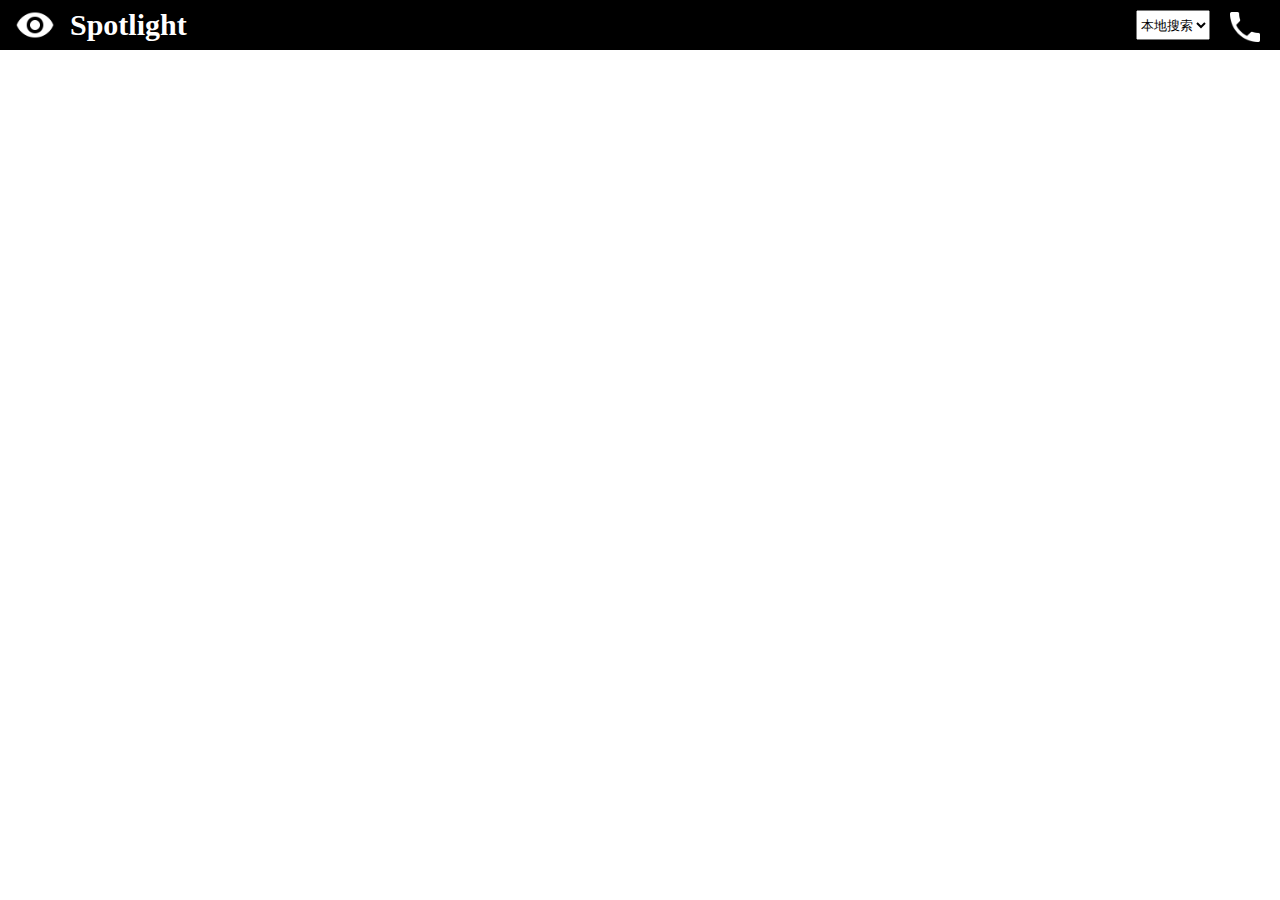
<file: WebContent/main.html>
<!DOCTYPE html>
<html>
<head>
	<meta charset="utf-8" />  
	<meta name="viewport" content="initial-scale=1.0, user-scalable=no" />  
	<title>Focus</title>
	<link rel="stylesheet" href="css/main.css"/>
	<link rel="stylesheet" href="css/SearchControl_min.css" />
	<link rel="stylesheet" href="css/ui-dialog.css"/>
	<link rel="stylesheet" href="http://api.map.baidu.com/library/SearchInfoWindow/1.5/src/SearchInfoWindow_min.css" />
	<script type="text/javascript" src="http://api.map.baidu.com/api?v=2.0&ak=G3uoeYnhYXCVY1s02G33vusdtwnYWYfc"></script>
	<script type="text/javascript" src="http://api.map.baidu.com/library/Heatmap/2.0/src/Heatmap_min.js"></script>
	<script src="js/jquery-3.1.1.min.js"></script>
	<script type="text/javascript" src="js/SearchControl_min.js"></script>
	<script type="text/javascript" src="js/SearchInfoWindow_min.js"></script>
	<script type="text/javascript" src="js/dialog-min.js"></script>
</head>
<body>
	<div id="header">
		<a class="open-navigation ssm-open-nav" href="#" title="图例"><img class="logoicon" src="img/label.png" alt="lanel"></a>
		<div class="logo">Spotlight</div>
		<div id="test_container">
      			<select id="selectType" name="" style="height:30px">
          		<option value="1">本地搜索</option>
          		<option value="2">公交方案</option>
          		<option value="3">驾车路线</option>
      			</select>
      			<img class="contect" src="img/call.png" alt="contect" onclick="contextfunc()">
 		</div>	
	</div>
	<div>
		<nav>
			<div>
			<button id="open">open</button>
			<button id="close">close</button>
			<br/><br/>
			<form>
				<label>类别：</label>
				<select id="classification">
				<option value="环境卫生">环境卫生</option>
				<option value="公共设施">公共设施</option>
				<option value="噪音扰民">噪音扰民</option>
				<option value="治安管理">治安管理</option>
				<option value="个人求助">个人求助</option>
				</select>
				<br/><br/>
				<label style="vertical-align: top">事件：</label>
				<textarea id="event" placeholder="请具体描述事件..."  required></textarea>
				<br/><br/>
				<label>地址：</label>
				<input type="text" id="address"></input>
				<br/><br/>
				<button onclick="AddPoint()">添   加</button>
			</form>
			<hr/>
			<br/>
			<span style="font-wieght:bolder;">查询数据项：</span>
			<select id="selectcal">
				<option value=""></option>
				<option value="环境卫生">环境卫生</option>
				<option value="公共设施">公共设施</option>
				<option value="噪音扰民">噪音扰民</option>
				<option value="治安管理">治安管理</option>
				<option value="个人求助">个人求助</option>
			</select>
			<button class="select" onclick="SearchData()">查  询</button>

				<hr/>
				查询周边事件情况:
				<button class="select" onclick="selectStartPoint()" style="width: 90px;">选择起始点</button><span style="font-size: 0.8em">默认为定位点</span>
				<br/>
				<br/>
				<input type="text" value="请输入查询半径" onfocus="if(this.value=='请输入查询半径')this.value=''"
					   onblur="this.value=this.value==''?'请输入查询半径':this.value" id="radius">&nbsp;米
				<p>查询类别：</p>
				<select id="selectca2">
					<option value=""></option>
					<option value="环境卫生">环境卫生</option>
					<option value="公共设施">公共设施</option>
					<option value="噪音扰民">噪音扰民</option>
					<option value="治安管理">治安管理</option>
					<option value="个人求助">个人求助</option>
				</select>
				<button class="select" onclick="SearchSaptialData()">查  询</button>
				<button class="select" onclick="ClearSearchData()"style="width:100px;">清除查询结果</button>
				<hr/>
				<br/>
				热力图显示:
				<p>显示类别：(默认为全部显示）</p>
				<select id="selectca3">
					<option value=""></option>
					<option value="环境卫生">环境卫生</option>
					<option value="公共设施">公共设施</option>
					<option value="噪音扰民">噪音扰民</option>
					<option value="治安管理">治安管理</option>
					<option value="个人求助">个人求助</option>
				</select>
				<button class="select" onclick="openHeatmap()" style="width: 90px;">显示热力图</button>
				<button class="select" onclick="closeHeatmap()" style="width: 90px;">关闭热力图</button>
				<hr/>
				前往事件点导航：
				<button class="select" onclick="selectStartPoint()" style="width: 80px;">选择起始点</button>默认为定位点
				<br>
				<br>
				<button class="select" onclick="selectPoint()" style="width: 80px;">选择前往点</button>
				<button class="select" onclick="PlanRoute()">规划路径</button>
				<button class="select" onclick="ClearRoute()">结束规划</button>
				<div id="r-result">

				</div>
			</div>
		</nav>
	</div>
	<div id="searchBox" style="width:400px;height:50px;position:fixed;right:0;margin-top:10px;margin-right:5px;z-index:5"></div>
	<div id="container"> 
		<div id="allmap"></div>
	</div>
	<div id="searchResultPanel" style="border:1px solid #C0C0C0;width:150px;height:auto; display:none;"></div>

	<!-- touchSwipe library -->
	<script src="js/jquery.touchswipe.min.js"></script>

	<!-- Sliding swipe menu javascript file -->
	<script src="js/jquery.slideandswipe.js"></script>
	<script>
    $(document).ready(function() {
        $('nav').slideAndSwipe();
    });
	</script>
	<script type="text/javascript"> 
	// 百度地图API功能
	function G(id) {
		return document.getElementById(id);
	}
	var map = new BMap.Map("allmap");          // 创建地图实例  
	var point = new BMap.Point(120.219,30.259);  // 创建点坐标  
	map.centerAndZoom(point, 15);                 // 初始化地图，设置中心点坐标和地图级别  

	//浏览器定位点，默认为初始化中心点
    var geolocationPoint = point;
    //根据浏览器定位
    var geolocation = new BMap.Geolocation();
    geolocation.getCurrentPosition(function(r){
        if(this.getStatus() == BMAP_STATUS_SUCCESS){
            var mk = new BMap.Marker(r.point);
            geolocationPoint = r.point;
           // alert(111);
            map.addOverlay(mk);
            map.panTo(r.point);
        }
        else {
            alert('failed'+this.getStatus());
        }
    },{enableHighAccuracy: true});


    map.addControl(new BMap.NavigationControl({anchor: BMAP_ANCHOR_TOP_LEFT, type: BMAP_NAVIGATION_CONTROL_SMALL,enableGeolocation: true})); // 缩放控件
	map.addControl(new BMap.ScaleControl({anchor:BMAP_ANCHOR_BOTTOM_RIGHT}));      // 比例尺控件
	map.addControl(new BMap.OverviewMapControl());// 缩略图
	//map.addControl(new BMap.MapTypeControl());    // 
	map.setCurrentCity("杭州"); // 仅当设置城市信息时，MapTypeControl的切换功能才能可用
	map.enableScrollWheelZoom(true);     //开启鼠标滚轮缩放	

	var type = "";
	type = TRANSIT_ROUTE; //公交检索
	type = DRIVING_ROUTE; //驾车检索
	type = LOCAL_SEARCH ; //本地检索

	//创建检索控件
	var searchControl = new BMapLib.SearchControl({
	    container : "searchBox" //存放控件的容器
	    , map     : map  //关联地图对象
	    , type    : type  //检索类型
	});

	document.getElementById("selectType").onchange = function () {
	    searchControl.setType(this.value);
	};
    function contextfunc(){
        var d = dialog({
            title: '联系我们',
            content: '对于添加的数据有任何反馈，请及时联系我们！感谢您对我们的支持！<br/>联系电话：21495900<br/>邮&emsp;&emsp;箱：focus@gmail.com<br/>办公地点：浙江大学东四409'
        });
        d.show();
    }

    //lbs云
    var baseUrl = "http://api.map.baidu.com/geodata/v3/";
    var baseSearchUrl = "http://api.map.baidu.com/geosearch/v3/";
    var akServer= "gfj8FUXVx8ztKXh752w2ex478OErksLi";
    var BDLBStableId = 160612;

    //添加新的点
    function AddPoint()
    {
        //单击获取点击的经纬度
        var lat,lng;
        //设置点击事件
        var ClickHandler = function(e){
            lng = e.point.lng;
            lat = e.point.lat;

            $.ajax({
                type: "post",
                url: baseUrl+"poi/create",
                dataType: "json",
                data: {
                    "title":$("#event").val(),
                    "address":$("#address").val(),
                    "tags":$("#classification").val(),
                    "latitude":lat,
                    "longitude":lng,
                    "thumb_up":0,
                    "coord_type":3,
                    "geotable_id":BDLBStableId,
                    "ak":akServer},
                //如果成功通过lbs云存储数据
                success: function (data)
                {
                    var pt = new BMap.Point(lng,lat);
                    var myIcon = new BMap.Icon("img/placeiconblue.png", new BMap.Size(32,32));
                    var marker = new BMap.Marker(pt,{icon:myIcon});  // 创建标注，使用自定义图标

                    map.addOverlay(marker);	// 将标注添加到地图中
                    AddClickEvent(data.id,marker);	//给marker添加点击事件
                    //var text="执行状态:"+data.status+";";
                    //text+="结果："+data.message+";";
                    //text+="新建数据ID是"+data.id;
                    //$("#AddPointContainer").html(text);
                    alert("添加成功！");
                },
                error: function(e) {
                    console.log(e);
                }
            });
            //点了一次之后移除点击事件
            map.removeEventListener("click", ClickHandler);
        }

        //添加设置好的点击事件给地图
        map.addEventListener("click",ClickHandler);
    }

    //data.total：总共有几条结果
    //data.size：返回的有几条结果（<=一页内能显示的数目）
    //page_size：一页显示几条结果，默认10，范围0~200
    //page_index：指定显示第几页，默认0，最大9; tag：事件的分类，字符串格式，用于筛选
    function SearchPoints(page_index,tag)
    {
        $.ajax({
            type: "get",
            url: baseUrl+"poi/list",
            dataType: "jsonp",
            data: {
                "tags":tag,
                "page_index":page_index,
                "page_size":200,
                "geotable_id":BDLBStableId,
                "ak": akServer
            },
            //如果成功通过lbs云获取数据
            success: function (data) {
                console.log(data);
				/*	eval("data=" + data);*/
                var text="执行状态:"+data.status+"<br/>";
                text+="结果："+data.message+"<br/>";
                text+="结果包含"+data.total+"个数据<br/>";
                $("#showContainer").html(text);
                var pois=data.pois;

                var tablesHTML="<tr><td>ID</td><td>分类</td><td>地址</td><td>事件</td><td>创建时间</td><td>顶</td></tr>";
                for(var i=0;i<data.size;i++){
                    tablesHTML+="<tr><td>"+pois[i].id+"</td><td>"+pois[i].tags+"</td><td>"+pois[i].address+"</td><td>"+pois[i].title+"</td><td>"+pois[i].create_time+"</td><td>"+pois[i].thumb_up+"</td></tr>";
                }
                if(tag==''){
                    titletag='所有类型'+'     (事件总数：' +data.total+')';
                }
                else{
                    titletag=tag+'    (事件总数：' +data.total+')';
                }
                var d = dialog({
                    title: titletag,
                    content: tablesHTML,
                    height:450
                });
                d.show();
            }
        });
    }

    //把所有数据都添加为地图上的Marker
    function AddAllPoints()
    {
        $.ajax({
            type: "get",
            url: baseUrl+"poi/list",
            dataType: "jsonp",
            data: {
                "page_index":0,
                "page_size":200,
                "geotable_id":BDLBStableId,
                "ak": akServer
            },
            //如果成功通过lbs云获取数据
            success: function (data) {
                console.log(data);

                var pois=data.pois;

                for(var i=0;i<data.size;i++){
                    var pt = new BMap.Point(pois[i].location[0],pois[i].location[1]);
                    if(pois[i].thumb_up<10){
                        var myIcon = new BMap.Icon("img/placeiconblue.png", new BMap.Size(32,32));
                    }
                    else{
                        if(pois[i].thumb_up<30){
                            var myIcon = new BMap.Icon("img/placeiconyellow.png", new BMap.Size(32,32));
                        }
                        else{
                            var myIcon = new BMap.Icon("img/placeiconred.png", new BMap.Size(32,32));
                        }
                    }
                    var marker = new BMap.Marker(pt,{icon:myIcon});  // 创建标注

                    map.addOverlay(marker);	// 将标注添加到地图中
                    AddClickEvent(pois[i].id,marker);	//给marker添加点击事件
                }
            }
        });
    }


    //每次点击marker都重新加载信息窗口-->实现顶数可自动变化
    function OpenNewSearchInfoWindow(id,marker)
    {
        $.ajax({
            type: "get",
            url: baseUrl+"poi/detail",
            dataType: "jsonp",
            data: {
                "id":id,
                "geotable_id":BDLBStableId,
                "ak": akServer
            },
            success: function (data) {
                var poi = data.poi;
                var content = '<div style="width:290px;height:90px;margin:0;line-height:20px;overflow:auto"><strong>事件</strong>：'+poi.title +'<br/><strong>地址</strong>：'+poi.address + '<br/><button id="thumbUp" style="width:50px;height:20px;margin:5px;margin-left:110px;background-color:	#4169E1;color:white;border:none;border-radius:5px;box-shadow: 2px 2px 5px #888888;"onclick="SetThumbUp('+poi.id+','+poi.thumb_up+')">顶&nbsp;&nbsp;'+poi.thumb_up +'</button></div>';
                // 创建信息窗口对象
                var searchInfoWindow = new BMapLib.SearchInfoWindow(map,content, {
                    title: poi.tags, //标题
                    width: 290, //宽度
                    height:90, //高度
                    panel : "panel", //检索结果面板
                    enableAutoPan : true, //自动平移
                    enableSendToPhone: false, //是否显示发送到手机按钮  !!!待修改，true的话有点儿问题!!!
                    searchTypes :[
                        BMAPLIB_TAB_SEARCH,   //周边检索
                        BMAPLIB_TAB_TO_HERE,  //到这里去
                        BMAPLIB_TAB_FROM_HERE //从这里出发
                    ]
                });
                //searchInfoWindow.setContent(content);
                searchInfoWindow.open(marker);
            }
        });
    }

    //点击信息窗中的“顶”按钮时触发，顶数+1
    function SetThumbUp(poiId,thumbUpNow)
    {
        $.ajax({
            type: "post",
            url: baseUrl+"poi/update",
            dataType: "json",
            data: {
                "id":poiId,
                "thumb_up":thumbUpNow+1,
                "geotable_id":BDLBStableId,
                "ak":akServer},
            //如果成功通过lbs云存储数据
            success: function (data)
            {
                alert("成功顶了一下");

                var text="修改顶数：";
                text+="执行状态:"+data.status+";";
                text+="结果："+data.message+";";
                $("#AddPointContainer").html(text);
            },
            error: function(e) {
                console.log(e);
            }
        });
    }

    document.getElementById("open").onclick = function(){
        AddAllPoints();
    };
    document.getElementById("open").click();
    document.getElementById("close").onclick = function(){
        map.clearOverlays();
    };

    //分类检索
    function SearchData(){
        SearchPoints(0,$("#selectcal").val())
    }

    function selectStartPoint() {
        map.addEventListener("click",getPoint);
    }

    var tempgeoLocationPoint;//选择起始点
    var locationPoint = geolocationPoint;//默认起始点（即定位点）
    function getPoint(e){
       tempgeoLocationPoint = new BMap.Point(e.point.lng,e.point.lat);
        var mk = new BMap.Marker(tempgeoLocationPoint);
        map.addOverlay(mk);
    }

    function SearchSaptialData() {
        var searchRadius = $("#radius").val();

        map.removeEventListener("click",getPoint);

        if(tempgeoLocationPoint != null){
            locationPoint = tempgeoLocationPoint;
		}
        $.ajax({
            type: "get",
            url: baseSearchUrl + "nearby",
            dataType: "jsonp",
            data: {
                "geotable_id": BDLBStableId,
                "ak": akServer,
                "location": locationPoint.lng.toString() + "," + locationPoint.lat.toString(),
                "tags":$("#selectca2").val(),
                "Coord_type": 3,
                "radius": searchRadius
            },
            //如果成功通过lbs云获取数据
            success: function (data) {
                console.log(data);

                //清除已经现实的标记点
                map.clearOverlays();
                //获取兴趣点
                var pois = data.contents;
                for (var i = 0; i < data.size; i++) {
                    var pt = new BMap.Point(pois[i].location[0], pois[i].location[1]);
                    //为事件点按顶的数目进行分类标注
                    if (pois[i].thumb_up < 10) {
                        var myIcon = new BMap.Icon("img/placeiconblue.png", new BMap.Size(32, 32));
                    }
                    else {
                        if (pois[i].thumb_up < 30) {
                            var myIcon = new BMap.Icon("img/placeiconyellow.png", new BMap.Size(32, 32));
                        }
                        else {
                            var myIcon = new BMap.Icon("img/placeiconred.png", new BMap.Size(32, 32));
                        }
                    }
                    var marker = new BMap.Marker(pt, {icon: myIcon});  // 创建标注
                    map.addOverlay(marker);	// 将标注添加到地图中

                    AddClickEvent(pois[i].uid,marker);	//给marker添加点击事件
                }

                var mk = new BMap.Marker(locationPoint);
                map.addOverlay(mk);
                //绘制查询圆图像
                var circle = new BMap.Circle(locationPoint, searchRadius, {
                    fillColor: "blue",
                    strokeWeight: 1, fillOpacity: 0.3, strokeOpacity: 0.3
                });
                map.addOverlay(circle);
            }

        })
    }

    //清除空间查询点击反馈函数
    function ClearSearchData() {
        map.clearOverlays();
        AddAllPoints();
        var mk = new BMap.Marker(geolocationPoint);
        map.addOverlay(mk);
        locationPoint = geolocationPoint;
        tempgeoLocationPoint = null;
    }



    //导航路径规划相关变量
    var turnOnDrivingPlan = false;
    var passPoint = []; //存储需要前往的事件点
    var DrivingPoint = [];//储存离你定位点由远及近的事件点
    var m = 0;
    //给marker添加点击事件
	//涉及的是标记点显示，以及添加需要前往点
    function AddClickEvent(id,marker)
    {
        marker.addEventListener("click",function(e){
            if(!(turnOnDrivingPlan))
                OpenNewSearchInfoWindow(id,marker);
            if(turnOnDrivingPlan){
                AddDrivingPoint(m,id);
                m++;
            }
        });
    }

    //选择前往事件点点击函数
    function selectPoint() {
        turnOnDrivingPlan = true;
        map.removeEventListener("click",getPoint);
    }

    //清除导航路径点击函数
    function ClearRoute() {
        turnOnDrivingPlan = false;
        map.clearOverlays();
        AddAllPoints();
        $("#r-result").empty();
        var mk = new BMap.Marker(geolocationPoint);
        map.addOverlay(mk);
        locationPoint = geolocationPoint;
        tempgeoLocationPoint = null;
        DrivingPoint = [];
        passPoint = [];
    }

    //添加需要经过点函数
    function AddDrivingPoint(i,id) {

        $.ajax({
            type: "get",
            url: baseUrl + "poi/detail",
            dataType: "jsonp",
            data: {
                "id": id,
                "geotable_id": BDLBStableId,
                "ak": akServer
            },
			//如果成功通过lbs云获取数据
            success: function (data) {
                var poi = data.poi;
                passPoint.push(new BMap.Point(poi.location[0],poi.location[1]));
            }
        })
    }

	//新建一个地图导航
    var driving = new BMap.DrivingRoute(map);

    //规划经过事件点的导航路径
    function PlanRoute() {

        var num = passPoint.length;
        if(tempgeoLocationPoint != null){
            locationPoint = tempgeoLocationPoint;
		}
        findNearestPoint(locationPoint);
        for (var i = 1; i < num; i++) {
            findNearestPoint(new BMap.Point(DrivingPoint[DrivingPoint.length - 1].lng,DrivingPoint[DrivingPoint.length - 1].lat));
        }

        var tempPoint = new BMap.Point(DrivingPoint[0].lng,DrivingPoint[0].lat);
        driving.search(locationPoint, tempPoint);

        for (var i = 1; i < DrivingPoint.length; i++) {
            var point1 = new BMap.Point(DrivingPoint[i-1].lng,DrivingPoint[i-1].lat);
            var point2 = new BMap.Point(DrivingPoint[i].lng,DrivingPoint[i].lat);
            driving.search(point1,point2);
        }
    }

    //当导航路径规划完成，在网页中显示导航路径以及绘制导航路径
    var s = [];
    driving.setSearchCompleteCallback(function () {
        //获得第一条导航路径
        var temp = driving.getResults().getPlan(0);
        var route = temp.getRoute(0);

        //得到导航路径文字信息
        for (var i = 0; i < route.getNumSteps(); i++){
            var step = route.getStep(i);
            s.push((i + 1) + ". " + step.getDescription());
        }
        document.getElementById("r-result").innerHTML = s.join("<br/>");
		//获得一系列点的数组
        var pts = route.getPath();
		//绘制这一系列点的导航路径
        var polyline = new BMap.Polyline(pts);

        map.addOverlay(polyline);
        var mk = new BMap.Marker(locationPoint);
        map.addOverlay(mk);
    });

    //在多个点是规划由远及近的事件点路径
    function  findNearestPoint(Point) {
        var i=0,t=0;
        var temppoint =new  BMap.Point(passPoint[0].lng,passPoint[0].lat);
        var distance = map.getDistance(Point,temppoint);
        for(var i=1; i<passPoint.length;i++){
            var tempdistance =map.getDistance(Point, new BMap.Point(passPoint[i].lng,passPoint[i].lat));
            if(distance > tempdistance){
                distance = tempdistance;
                t = i;
            }
        }
        DrivingPoint.push(new BMap.Point(passPoint[t].lng,passPoint[t].lat));
        passPoint.splice(t,1);
    }

	//热力图显示
    heatmapOverlay = new BMapLib.HeatmapOverlay({"radius":80,"visible":true});
    if(!isSupportCanvas()){
        alert('热力图目前只支持有canvas支持的浏览器,您所使用的浏览器不能使用热力图功能~')
    }
    //详细的参数,可以查看heatmap.js的文档 https://github.com/pa7/heatmap.js/blob/master/README.md
    //参数说明如下:
	/* visible 热力图是否显示,默认为true
	 * opacity 热力的透明度,1-100
	 * radius 势力图的每个点的半径大小
	 * gradient  {JSON} 热力图的渐变区间 . gradient如下所示
	 *	{
	 .2:'rgb(0, 255, 255)',
	 .5:'rgb(0, 110, 255)',
	 .8:'rgb(100, 0, 255)'
	 }
	 其中 key 表示插值的位置, 0~1.
	 value 为颜色值.
	 */

    //判断浏览区是否支持canvas
    function isSupportCanvas(){
        var elem = document.createElement('canvas');
        return !!(elem.getContext && elem.getContext('2d'));
    }



    var datapoints = [];
    //加载需要在热力图上显示的数据
	function loadData() {

        $.ajax({
            type: "get",
            url: baseUrl+"poi/list",
            dataType: "jsonp",
            data: {
                "page_index":0,
                "page_size":200,
                "tags":$("#selectca3").val(),
                "geotable_id":BDLBStableId,
                "ak": akServer
            },
            //如果成功通过lbs云获取数据

            success: function (data) {
                console.log(data);
                var pois=data.pois;

               for( i=0;i<data.size;i++){
				var pointdata = {};
				pointdata["lng"] = pois[i].location[0];
				pointdata["lat"] = pois[i].location[1];
				pointdata["count"] = pois[i].thumb_up;
				datapoints.push(pointdata);
               }
    }})
    }

    //在map中添加热力图图层

    loadData();
    //是否显示热力图
    function openHeatmap(){
        map.addOverlay(heatmapOverlay);
	   loadData();
        heatmapOverlay.setDataSet({data:datapoints,max:40});
       // alert(datapoints[0].lng);
        heatmapOverlay.show();
    }


    function closeHeatmap(){
        heatmapOverlay.hide();
        datapoints = [];
    }
    closeHeatmap();

    function setGradient(){
        var gradient = {};
        var colors = document.querySelectorAll("input[type='color']");
        colors = [].slice.call(colors,0);
        colors.forEach(function(ele){
            gradient[ele.getAttribute("data-key")] = ele.value;
        });
        heatmapOverlay.setOptions({"radius":10,"gradient":gradient});
    }
	</script>
</body>
</html>
</file>
<file: WebContent/css/main.css>
body,html{
	margin:0;
	padding:0;
	width:100%;
	height:100%
}
.BMap_cpyCtrl
{
display:none; 
}
.anchorBL{
display:none; 
}
#header{
	position:relative;
	width:100%;
	height:50px;
	background:black;
	vertical-align:middle;
}
.logo{	
	line-height:50px;
	height:50px;
	font-family:Florence,cursive;
	color:white;
	font-size:30px;
	font-weight:bolder;
	float:left;
	width:300px;
	margin-left:70px;
}
.logoicon{
	position:fixed;
	left:0;
	margin-left:10px;
	display:inline;
	height:40px;
	padding:5px;
}
#test_container{
	margin-top:10px;
	margin-right:70px;
	position:relative;
	float:right;
	color:white;
	border-radius:3px;
}
.contect{
	position:fixed;
	right:0;
	top:2px;
	margin-right:10px;
	display:inline;
	height:40px;
	padding:5px;
	line-height:50px;
}
#container{
	position:absolute;
	top:50px;
	bottom:0;
	width:100%;
	padding:0;
}
#allmap{
	position:relative;
	height:100%;
}   
/* ������˵���ʽ */
	nav {
		top:50px;
	    width: 360px;
	    background-color: #FFFFFF;
	    opacity:1;
	    left: 0;
	    bottom: 0;
	    z-index: 2;
	    position: fixed;
	    overflow-y: auto;
	    overflow-x: visible;
	    transform: translate(-360px,0);
	}
	/* ���ֲ���ʽ */
	.ssm-overlay {
	    position: fixed;
	    top: 0;
	    right: 0;
	    bottom: 0;
	    left: 0;
	    background-color: rgba(0,0,0,0.4);
	    display: none;
	    z-index: 1;
	}       
	nav div{
		margin:10px;
		padding:5px;
		font-family:Arial,Helvetica,"Microsoft YaHei",sans-serif,"����";
		line-height:10px;
		font-size:0.9em;
		}    
	#open,#close{
		margin:1px 23px;
		width:100px;
		height:25px;
		background-color:#4682B4;
		color:white;
		font-weight:bold;
		font-size:120%;
		border:none;
		border-radius:10px;
		box-shadow:2px 2px 5px #888888;
		cursor:pointer;
	}  
	nav form textarea{
  		width:240px;
  		height:80px;
	}  
	nav form input{
		width:250px;
	}
	nav form button{
		background-color:#696969;
		color:white;
		font-weight:bold;
		font-size:1.05em;
		width:90px;
		height:25px;
		margin-left:100px;
		border:none;
		border-radius:10px;
		cursor:pointer;
	}
	.select{
		background-color:#696969;
		color:white;
		cursor:pointer;
		margin:0 10px;
		height:20px;
		width:70px;
		border:none;
	}
	#selectcal{
		width:110px;}
	nav button{
		border-radius:5px;}
</file>
<file: WebContent/css/SearchControl_min.css>
.BMapLib_schbox{
	font-family:΢���ź�;
	width:100%;
	background-color:#f4f4f4;
	position:relative
	}
.BMapLib_schbox input[type=search]{
	outline:0;
	font-size:14px;
	-webkit-appearance:none
	}
.BMapLib_schbox input[type=search]::-webkit-search-decoration,
.BMapLib_schbox input[type=search]::-webkit-search-cancel-button,
.BMapLib_schbox input[type=search]::-webkit-search-results-button,
.BMapLib_schbox input[type=search]::-webkit-search-results-decoration{display:none}
.BMapLib_sc_t{padding:0;}
.BMapLib_cityTab{height:36px;display:-webkit-box;width:68px;padding-left:6px;-webkit-box-align:center;z-index:10000}
.BMapLib_cityTab span{
	display:inline-block;
	height:22px;
	line-height:22px;
	white-space:nowrap;
	background-color:#efefef;
	max-width:45px;
	overflow:hidden;
	text-overflow:ellipsis;
	font-size:14px;
	color:#343434;
	-webkit-border-radius:3px;
	padding:0 20px 0 5px;
	position:relative}
.BMapLib_cityTab span:after{
	content:"";
	position:absolute;
	width:7px;
	height:4px;
	top:9px;
	right:8px;
	background:url("[data-uri]") no-repeat;background-size:7px 4px}
.BMapLib_sc_t_b1{
	width:23px;
	height:23px;
	background:url("http://api.map.baidu.com/images/fdj.png") 
	no-repeat;background-size:23px 23px;
	margin:22px auto 0
	}
#BMapLib_sc0 table{
	border:1px solid #9a9a9a;
	background:#fff
	}
.BMapLib_sc_t .BMapLib_seBox{
	height:36px;
	background-color:#fff;
	position:relative}
.BMapLib_sc_t .BMapLib_xx{
	position:absolute;
	display:none;
	right:.286em;
	top:50%;
	margin-top:-17px;
	width:34px;
	height:34px;
	background:url(http://api.map.baidu.com/images/delete.png) no-repeat center center;
	background-size:20px 20px;
	z-index:100000
	}
.BMapLib_sc_t input{
	width:100%;
	height:100%;
	padding:0 5px 0 5px;
	color:#333;
	border:0;
	background:0
	}
.BMapLib_sc_t .BMapLib_ipt_icon{
	height:8px;
	width:8px;
	position:absolute;
	top:11px;
	left:11px;
	-webkit-border-radius:4px
	}
.BMapLib_sc_t input.geo{
	color:#4c78ce
	}
#BMapLib_sc0 .BMapLib_sc_t_b{
	height:36px;
	width:74px;
	border-left:1px solid #9a9a9a;
	background-image:-webkit-gradient(linear,0% 0,0% 100%,from(#f7f6f6),to(#dfdfdf),color-stop(0.5,#eee));
	font-size:15px;text-align:center;line-height:36px;color:#000;font-weight:bold
	}
#BMapLib_sc1 .BMapLib_sc_t_b,#sc_pos .BMapLib_sc_t_b{
	width:35px;
	height:70px;
	border:1px solid #9a9a9a;
	background-image:-webkit-gradient(linear,0% 0,0% 100%,from(#f7f6f6),to(#dfdfdf),color-stop(0.5,#eee));
	margin-left:5px
	}
.BMapLib_sc_t_sw{
	width:33px;
	height:32px;
	border:1px solid #9a9a9a;
	-webkit-border-radius:2px;
	margin:-16px 7px 0 0;
	background-image:-webkit-gradient(linear,0% 0,0% 100%,from(#f6f6f6),to(#dfdfdf),color-stop(0.5,#eee))}
.BMapLib_sc_t_sw1{
	width:17px;
	height:26px;
	overflow:hidden;
	background:url("http://api.map.baidu.com/images/sctab.png") no-repeat;
	background-size:17px 26px;margin:3px auto 0}
.BMapLib_dbseBox{
	height:31px;
	padding-left:26px;
	position:relative;
	-webkit-box-shadow:inset 1px 1px 2px #ddd;
	background:#fff;
	border:1px solid #9a9a9a;
	width:auto;
	left:0;
	right:0
	}
#BMapLib_sc1 input{height:2.071em}
.BMapLib_sc_t .BMapLib_txtSta{background-color:#3ac310}
.BMapLib_sc_t .BMapLib_txtEnd{background-color:#ec0000}
#BMapLib_tipBox{
	position:absolute;
	width:100%;
	height:25px;
	text-align:center;
	bottom:-25px;
	left:0;
	line-height:25px;
	background:#fafafa;
	opacity:.8;
	z-index:9999;
	font-size:14px;
	display:none
}
</file>
<file: WebContent/css/ui-dialog.css>
/*!
 * ui-dialog.css
 * Date: 2014-07-03
 * https://github.com/aui/artDialog
 * (c) 2009-2014 TangBin, http://www.planeArt.cn
 *
 * This is licensed under the GNU LGPL, version 2.1 or later.
 * For details, see: http://www.gnu.org/licenses/lgpl-2.1.html
 */
.ui-dialog {
    *zoom:1;
    _float: left;
    position: relative;
    background-color: #FFF;
    border: 1px solid #999;
    border-radius: 6px;
    outline: 0;
    background-clip: padding-box;
    font-family: Helvetica, arial, sans-serif;
    font-size: 14px;
    line-height: 1.428571429;
    color: #333;
    opacity: 0;
    -webkit-transform: scale(0);
    transform: scale(0);
    -webkit-transition: -webkit-transform .15s ease-in-out, opacity .15s ease-in-out;
    transition: transform .15s ease-in-out, opacity .15s ease-in-out;
    overflow:auto;
}
.ui-popup-show .ui-dialog {
    opacity: 1;
    -webkit-transform: scale(1);
    transform: scale(1);
}
.ui-popup-focus .ui-dialog {
    box-shadow: 0 0 8px rgba(0, 0, 0, 0.1);
}
.ui-popup-modal .ui-dialog {
    box-shadow: 0 0 8px rgba(0, 0, 0, 0.1), 0 0 256px rgba(255, 255, 255, .3);
}
.ui-dialog-grid {
    width: auto;
    margin: 0;
    border: 0 none;
    border-collapse:collapse;
    border-spacing: 0;
    background: transparent;
}
.ui-dialog-header,
.ui-dialog-body,
.ui-dialog-footer {
    padding: 0;
    border: 0 none;
    text-align: left;
    background: transparent;
}
.ui-dialog-header {
    white-space: nowrap;
    border-bottom: 1px solid #E5E5E5;
}
.ui-dialog-close {
    position: relative;
    _position: absolute;
    float: right;
    top: 13px;
    right: 13px;
    _height: 26px;
    padding: 0 4px;
    font-size: 21px;
    font-weight: bold;
    line-height: 1;
    color: #000;
    text-shadow: 0 1px 0 #FFF;
    opacity: .2;
    filter: alpha(opacity=20);
    cursor: pointer;
    background: transparent;
    _background: #FFF;
    border: 0;
    -webkit-appearance: none;
}
.ui-dialog-close:hover,
.ui-dialog-close:focus {
    color: #000000;
    text-decoration: none;
    cursor: pointer;
    outline: 0;
    opacity: 0.5;
    filter: alpha(opacity=50);
}
.ui-dialog-title {
    margin: 0;
    line-height: 1.428571429;
    min-height: 16.428571429px;
    padding: 15px;
    overflow:hidden; 
    white-space: nowrap;
    text-overflow: ellipsis;
    font-weight: bold;
    cursor: default;
}
.ui-dialog-body {
    padding: 20px;
    text-align: center;
}
.ui-dialog-content {
    display: inline-block;
    position: relative;
    vertical-align: middle;
    *zoom: 1;
    *display: inline;
    text-align: left;
}
.ui-dialog-footer {
    padding: 0 20px 20px 20px;
}
.ui-dialog-statusbar {
    float: left;
    margin-right: 20px;
    padding: 6px 0;
    line-height: 1.428571429;
    font-size: 14px;
    color: #888;
    white-space: nowrap;
}
.ui-dialog-statusbar label:hover {
    color: #333;
}
.ui-dialog-statusbar input,
.ui-dialog-statusbar .label {
    vertical-align: middle;
}
.ui-dialog-button {
    float: right;
    white-space: nowrap;
}
.ui-dialog-footer button+button {
    margin-bottom: 0;
    margin-left: 5px;
}
.ui-dialog-footer button {
    width:auto;
    overflow:visible;
    display: inline-block;
    padding: 6px 12px;
    _margin-left: 5px;
    margin-bottom: 0;
    font-size: 14px;
    font-weight: normal;
    line-height: 1.428571429;
    text-align: center;
    white-space: nowrap;
    vertical-align: middle;
    cursor: pointer;
    background-image: none;
    border: 1px solid transparent;
    border-radius: 4px;
    -webkit-user-select: none;
     -moz-user-select: none;
      -ms-user-select: none;
       -o-user-select: none;
          user-select: none;
}

.ui-dialog-footer button:focus {
  outline: thin dotted #333;
  outline: 5px auto -webkit-focus-ring-color;
  outline-offset: -2px;
}

.ui-dialog-footer button:hover,
.ui-dialog-footer button:focus {
  color: #333333;
  text-decoration: none;
}

.ui-dialog-footer button:active {
  background-image: none;
  outline: 0;
  -webkit-box-shadow: inset 0 3px 5px rgba(0, 0, 0, 0.125);
          box-shadow: inset 0 3px 5px rgba(0, 0, 0, 0.125);
}
.ui-dialog-footer button[disabled] {
  pointer-events: none;
  cursor: not-allowed;
  opacity: 0.65;
  filter: alpha(opacity=65);
  -webkit-box-shadow: none;
          box-shadow: none;
}

.ui-dialog-footer button {
  color: #333333;
  background-color: #ffffff;
  border-color: #cccccc;
}

.ui-dialog-footer button:hover,
.ui-dialog-footer button:focus,
.ui-dialog-footer button:active {
  color: #333333;
  background-color: #ebebeb;
  border-color: #adadad;
}

.ui-dialog-footer button:active{
  background-image: none;
}

.ui-dialog-footer button[disabled],
.ui-dialog-footer button[disabled]:hover,
.ui-dialog-footer button[disabled]:focus,
.ui-dialog-footer button[disabled]:active {
  background-color: #ffffff;
  border-color: #cccccc;
}

.ui-dialog-footer button.ui-dialog-autofocus {
  color: #ffffff;
  background-color: #428bca;
  border-color: #357ebd;
}

.ui-dialog-footer button.ui-dialog-autofocus:hover,
.ui-dialog-footer button.ui-dialog-autofocus:focus,
.ui-dialog-footer button.ui-dialog-autofocus:active {
  color: #ffffff;
  background-color: #3276b1;
  border-color: #285e8e;
}

.ui-dialog-footer button.ui-dialog-autofocus:active {
  background-image: none;
}
.ui-popup-top-left .ui-dialog,
.ui-popup-top .ui-dialog,
.ui-popup-top-right .ui-dialog {
    top: -8px;
}
.ui-popup-bottom-left .ui-dialog,
.ui-popup-bottom .ui-dialog,
.ui-popup-bottom-right .ui-dialog {
    top: 8px;
}
.ui-popup-left-top .ui-dialog,
.ui-popup-left .ui-dialog,
.ui-popup-left-bottom .ui-dialog {
    left: -8px;
}
.ui-popup-right-top .ui-dialog,
.ui-popup-right .ui-dialog,
.ui-popup-right-bottom .ui-dialog {
    left: 8px;
}

.ui-dialog-arrow-a,
.ui-dialog-arrow-b {
    position: absolute;
    display: none;
    width: 0;
    height: 0;
    overflow:hidden;
    _color:#FF3FFF;
    _filter:chroma(color=#FF3FFF);
    border:8px dashed transparent;
}
.ui-popup-follow .ui-dialog-arrow-a,
.ui-popup-follow .ui-dialog-arrow-b{
    display: block;
}
.ui-popup-top-left .ui-dialog-arrow-a,
.ui-popup-top .ui-dialog-arrow-a,
.ui-popup-top-right .ui-dialog-arrow-a {
    bottom: -16px;
    border-top:8px solid #7C7C7C;
}
.ui-popup-top-left .ui-dialog-arrow-b,
.ui-popup-top .ui-dialog-arrow-b,
.ui-popup-top-right .ui-dialog-arrow-b {
    bottom: -15px;
    border-top:8px solid #fff;
}
.ui-popup-top-left .ui-dialog-arrow-a,
.ui-popup-top-left .ui-dialog-arrow-b  {
    left: 15px;
}
.ui-popup-top .ui-dialog-arrow-a,
.ui-popup-top .ui-dialog-arrow-b  {
    left: 50%;
    margin-left: -8px;
}
.ui-popup-top-right .ui-dialog-arrow-a,
.ui-popup-top-right .ui-dialog-arrow-b {
    right: 15px;
}
.ui-popup-bottom-left .ui-dialog-arrow-a,
.ui-popup-bottom .ui-dialog-arrow-a,
.ui-popup-bottom-right .ui-dialog-arrow-a {
    top: -16px;
    border-bottom:8px solid #7C7C7C;
}
.ui-popup-bottom-left .ui-dialog-arrow-b,
.ui-popup-bottom .ui-dialog-arrow-b,
.ui-popup-bottom-right .ui-dialog-arrow-b {
    top: -15px;
    border-bottom:8px solid #fff;
}
.ui-popup-bottom-left .ui-dialog-arrow-a,
.ui-popup-bottom-left .ui-dialog-arrow-b {
    left: 15px;
}
.ui-popup-bottom .ui-dialog-arrow-a,
.ui-popup-bottom .ui-dialog-arrow-b {
    margin-left: -8px;
    left: 50%;
}
.ui-popup-bottom-right .ui-dialog-arrow-a,
.ui-popup-bottom-right .ui-dialog-arrow-b {
    right: 15px;
}
.ui-popup-left-top .ui-dialog-arrow-a,
.ui-popup-left .ui-dialog-arrow-a,
.ui-popup-left-bottom .ui-dialog-arrow-a {
    right: -16px;
    border-left:8px solid #7C7C7C;
}
.ui-popup-left-top .ui-dialog-arrow-b,
.ui-popup-left .ui-dialog-arrow-b,
.ui-popup-left-bottom .ui-dialog-arrow-b {
    right: -15px;
    border-left:8px solid #fff;
}
.ui-popup-left-top .ui-dialog-arrow-a,
.ui-popup-left-top .ui-dialog-arrow-b {
    top: 15px;
}
.ui-popup-left .ui-dialog-arrow-a,
.ui-popup-left .ui-dialog-arrow-b {
    margin-top: -8px;
    top: 50%;
}
.ui-popup-left-bottom .ui-dialog-arrow-a,
.ui-popup-left-bottom .ui-dialog-arrow-b {
    bottom: 15px;
}
.ui-popup-right-top .ui-dialog-arrow-a,
.ui-popup-right .ui-dialog-arrow-a,
.ui-popup-right-bottom .ui-dialog-arrow-a {
    left: -16px;
    border-right:8px solid #7C7C7C;
}
.ui-popup-right-top .ui-dialog-arrow-b,
.ui-popup-right .ui-dialog-arrow-b,
.ui-popup-right-bottom .ui-dialog-arrow-b {
    left: -15px;
    border-right:8px solid #fff;
}
.ui-popup-right-top .ui-dialog-arrow-a,
.ui-popup-right-top .ui-dialog-arrow-b {
    top: 15px;
}
.ui-popup-right .ui-dialog-arrow-a,
.ui-popup-right .ui-dialog-arrow-b {
    margin-top: -8px;
    top: 50%;
}
.ui-popup-right-bottom .ui-dialog-arrow-a,
.ui-popup-right-bottom .ui-dialog-arrow-b {
    bottom: 15px;
}


@-webkit-keyframes ui-dialog-loading {
    0% {
        -webkit-transform: rotate(0deg);
    }
    100% {
        -webkit-transform: rotate(360deg);
    }
}
@keyframes ui-dialog-loading {
    0% {
        transform: rotate(0deg);
    }
    100% {
        transform: rotate(360deg);
    }
}

.ui-dialog-loading {
    vertical-align: middle;
    position: relative;
    display: block;
    *zoom: 1;
    *display: inline;
    overflow: hidden;
    width: 32px;
    height: 32px;
    top: 50%;
    margin: -16px auto 0 auto;
    font-size: 0;
    text-indent: -999em;
    color: #666;
}
.ui-dialog-loading {
    width: 100%\9;
    text-indent: 0\9;
    line-height: 32px\9;
    text-align: center\9;
    font-size: 12px\9;
}

.ui-dialog-loading::after {
    position: absolute;
    content: '';
    width: 3px;
    height: 3px;
    margin: 14.5px 0 0 14.5px;
    border-radius: 100%;
    box-shadow: 0 -10px 0 1px #ccc, 10px 0px #ccc, 0 10px #ccc, -10px 0 #ccc, -7px -7px 0 0.5px #ccc, 7px -7px 0 1.5px #ccc, 7px 7px #ccc, -7px 7px #ccc;
    -webkit-transform: rotate(360deg);
    -webkit-animation: ui-dialog-loading 1.5s infinite linear;
    transform: rotate(360deg);
    animation: ui-dialog-loading 1.5s infinite linear;
    display: none\9;
}
</file>
